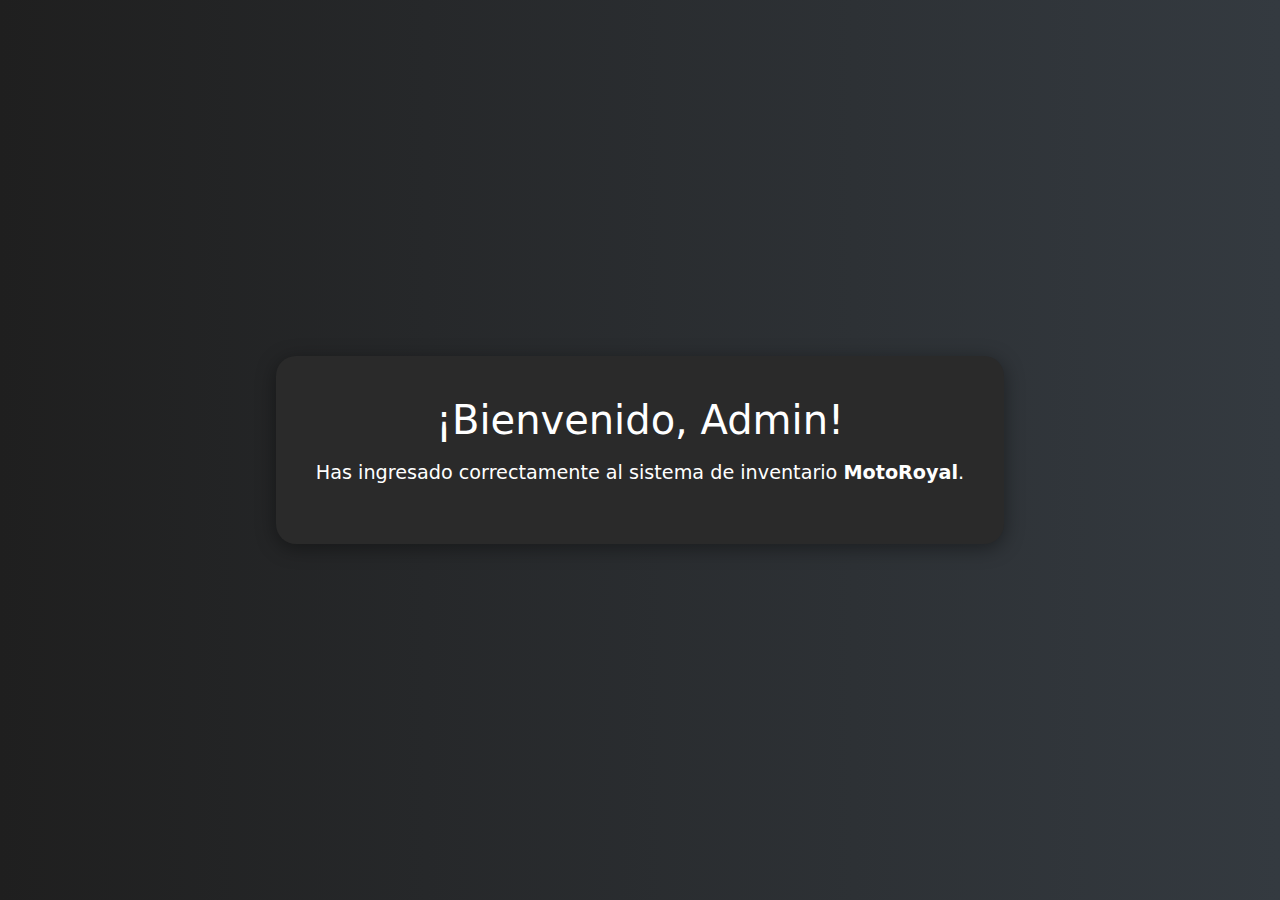
<file: home.html>
<!DOCTYPE html>
<html lang="es">
<head>
  <meta charset="UTF-8" />
  <meta name="viewport" content="width=device-width, initial-scale=1.0" />
  <title>Bienvenido - MotoRoyal</title>
  <link href="https://cdn.jsdelivr.net/npm/bootstrap@5.3.0/dist/css/bootstrap.min.css" rel="stylesheet">
  <style>
    body {
      background: linear-gradient(to right, #1f1f1f, #343a40);
      color: white;
      display: flex;
      justify-content: center;
      align-items: center;
      height: 100vh;
      margin: 0;
    }

    .welcome-card {
      background-color: #2a2a2a;
      padding: 40px;
      border-radius: 20px;
      text-align: center;
      box-shadow: 0px 4px 20px rgba(0, 0, 0, 0.4);
    }

    .welcome-card h1 {
      font-size: 2.5rem;
      margin-bottom: 15px;
      animation: fadeInDown 1s ease-out;
    }

    .welcome-card p {
      font-size: 1.2rem;
      animation: fadeIn 2s ease-in;
    }

    @keyframes fadeInDown {
      from { opacity: 0; transform: translateY(-30px); }
      to { opacity: 1; transform: translateY(0); }
    }

    @keyframes fadeIn {
      from { opacity: 0; }
      to { opacity: 1; }
    }
  </style>
</head>
<body>
  <div class="welcome-card">
    <h1>¡Bienvenido, Admin!</h1>
    <p>Has ingresado correctamente al sistema de inventario <strong>MotoRoyal</strong>.</p>
  </div>

  <script>
    // Redirige automáticamente después de 3 segundos
    setTimeout(function() {
      window.location.href = "inventario.html";
    }, 3000);
  </script>
</body>
</html>
</file>
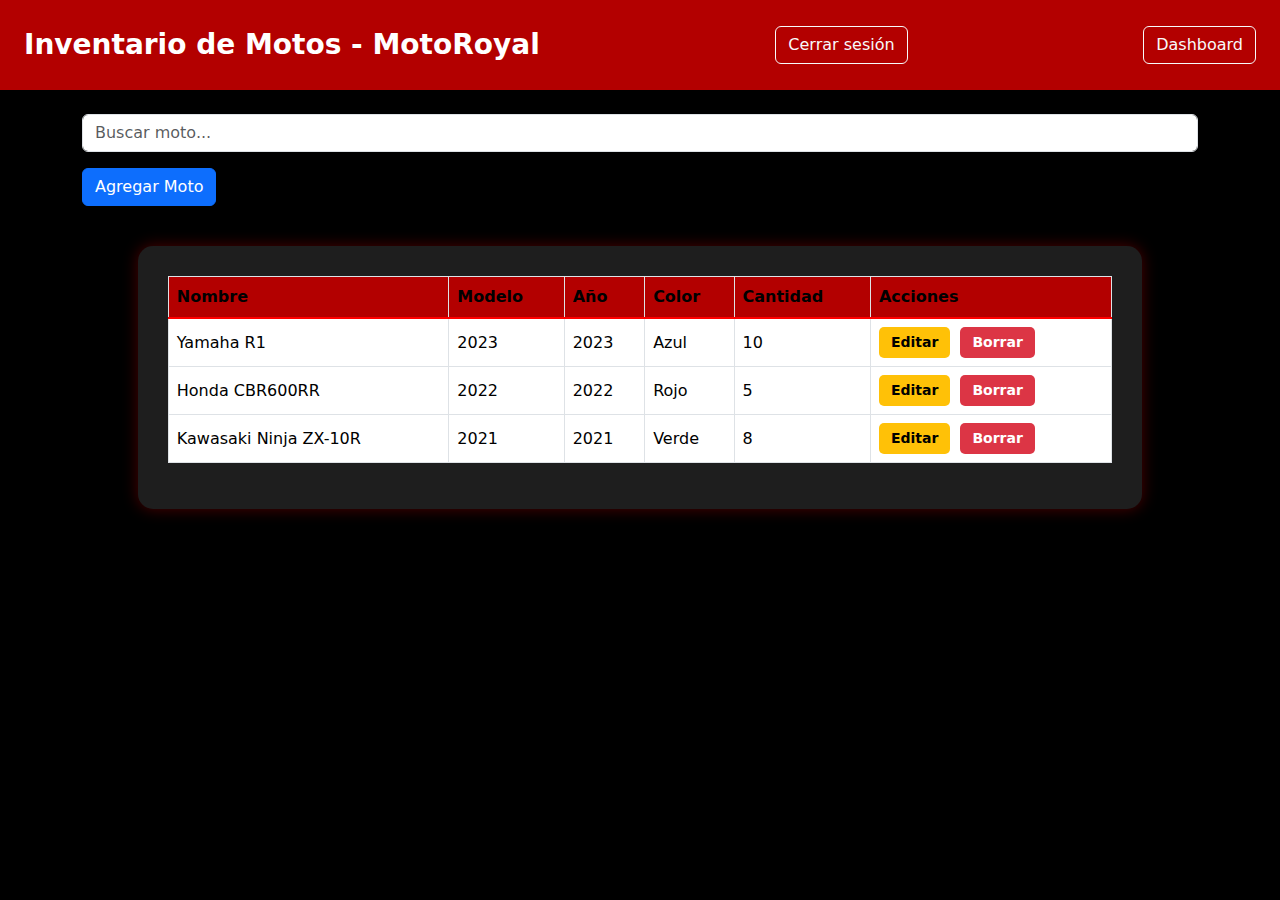
<file: inventario.html>
<!DOCTYPE html>
<html lang="es">
<head>
  <meta charset="UTF-8" />
  <meta name="viewport" content="width=device-width, initial-scale=1.0"/>
  <title>Inventario de Motos</title>
  <link href="https://cdn.jsdelivr.net/npm/bootstrap@5.3.0/dist/css/bootstrap.min.css" rel="stylesheet">
  <link rel="stylesheet" href="css/styles.css">
</head>
<body>
  <!-- Encabezado con botón de cerrar sesión -->
  <div class="header d-flex justify-content-between align-items-center p-4 fs-5 text-white bg-dark">
    <span class="fs-3 fw-bold">Inventario de Motos - MotoRoyal</span>
    <button class="btn btn-outline-light" onclick="cerrarSesion()">Cerrar sesión</button>
  <!-- Encabezado con botón de Dashboard -->
  <button class="btn btn-outline-light" onclick="dashboard()">Dashboard</button>
  </div>

  <div class="container mt-4">
    <div class="d-flex justify-content-between flex-wrap gap-3 mb-3">
      <input type="text" id="filtro-moto" class="form-control w-100 w-md-50" placeholder="Buscar moto..." onkeyup="filtrarTabla()">
      <button class="btn btn-primary" data-bs-toggle="modal" data-bs-target="#modalAgregar">Agregar Moto</button>
    </div>

    <div class="table-container">
      <div class="table-responsive">
        <table class="table table-bordered table-hover align-middle text-center">
          <thead>
            <tr>
              <th>Nombre</th>
              <th>Modelo</th>
              <th>Año</th>
              <th>Color</th>
              <th>Cantidad</th>
              <th>Acciones</th>
            </tr>
          </thead>
          <tbody id="tabla-inventario">
            <!-- Las filas se generarán dinámicamente -->
          </tbody>
        </table>
      </div>
    </div>
  </div>

  <!-- Modal Agregar -->
  <div class="modal fade" id="modalAgregar" tabindex="-1" aria-hidden="true">
    <div class="modal-dialog modal-dialog-centered">
      <div class="modal-content">
        <div class="modal-header">
          <h5 class="modal-title">Agregar Nueva Moto</h5>
          <button type="button" class="btn-close" data-bs-dismiss="modal"></button>
        </div>
        <div class="modal-body">
          <form id="form-agregar">
            <div class="mb-3">
              <label>Nombre</label>
              <input type="text" class="form-control" id="nuevo-nombre">
            </div>
            <div class="mb-3">
              <label>Modelo</label>
              <input type="text" class="form-control" id="nuevo-modelo">
            </div>
            <div class="mb-3">
              <label>Año</label>
              <input type="number" class="form-control" id="nuevo-anio">
            </div>
            <div class="mb-3">
              <label>Color</label>
              <input type="text" class="form-control" id="nuevo-color">
            </div>
            <div class="mb-3">
              <label>Cantidad</label>
              <input type="number" class="form-control" id="nuevo-cantidad">
            </div>
          </form>
        </div>
        <div class="modal-footer">
          <button class="btn btn-success" onclick="agregarMoto()">Agregar</button>
        </div>
      </div>
    </div>
  </div>

  <!-- Modal Editar -->
  <div class="modal fade" id="modalEditar" tabindex="-1" aria-labelledby="modalEditarLabel" aria-hidden="true">
    <div class="modal-dialog modal-dialog-centered">
      <div class="modal-content">
        <div class="modal-header">
          <h5 class="modal-title">Editar Moto</h5>
          <button type="button" class="btn-close btn-close-white" data-bs-dismiss="modal"></button>
        </div>
        <div class="modal-body">
          <form id="form-editar">
            <div class="mb-3">
              <label>Nombre</label>
              <input type="text" class="form-control" id="edit-nombre">
            </div>
            <div class="mb-3">
              <label>Modelo</label>
              <input type="text" class="form-control" id="edit-modelo">
            </div>
            <div class="mb-3">
              <label>Año</label>
              <input type="number" class="form-control" id="edit-anio">
            </div>
            <div class="mb-3">
              <label>Color</label>
              <input type="text" class="form-control" id="edit-color">
            </div>
            <div class="mb-3">
              <label>Cantidad</label>
              <input type="number" class="form-control" id="edit-cantidad">
            </div>
          </form>
        </div>
        <div class="modal-footer">
          <button class="btn btn-success" onclick="guardarCambios()">Guardar</button>
        </div>
      </div>
    </div>
  </div>

  <!-- Scripts -->
  <script>
    function eliminarFila(boton) {
      boton.closest('tr').remove();
      actualizarLocalStorage();
    }

    let filaEditando = null;

    function editarFila(boton) {
      filaEditando = boton.closest('tr');
      document.getElementById('edit-nombre').value = filaEditando.cells[0].textContent;
      document.getElementById('edit-modelo').value = filaEditando.cells[1].textContent;
      document.getElementById('edit-anio').value = filaEditando.cells[2].textContent;
      document.getElementById('edit-color').value = filaEditando.cells[3].textContent;
      document.getElementById('edit-cantidad').value = filaEditando.cells[4].textContent;
      new bootstrap.Modal(document.getElementById('modalEditar')).show();
    }

    function guardarCambios() {
      if (filaEditando) {
        filaEditando.cells[0].textContent = document.getElementById('edit-nombre').value;
        filaEditando.cells[1].textContent = document.getElementById('edit-modelo').value;
        filaEditando.cells[2].textContent = document.getElementById('edit-anio').value;
        filaEditando.cells[3].textContent = document.getElementById('edit-color').value;
        filaEditando.cells[4].textContent = document.getElementById('edit-cantidad').value;
        bootstrap.Modal.getInstance(document.getElementById('modalEditar')).hide();
        actualizarLocalStorage();
      }
    }

    function agregarMoto() {
      const nombre = document.getElementById('nuevo-nombre').value;
      const modelo = document.getElementById('nuevo-modelo').value;
      const anio = document.getElementById('nuevo-anio').value;
      const color = document.getElementById('nuevo-color').value;
      const cantidad = document.getElementById('nuevo-cantidad').value;

      if (!nombre || !modelo || !anio || !color || !cantidad) {
        alert("Completa todos los campos.");
        return;
      }

      const tabla = document.getElementById('tabla-inventario');
      const nuevaFila = tabla.insertRow();

      nuevaFila.innerHTML = `
        <td>${nombre}</td>
        <td>${modelo}</td>
        <td>${anio}</td>
        <td>${color}</td>
        <td>${cantidad}</td>
        <td>
          <button class="btn btn-edit btn-sm" onclick="editarFila(this)">Editar</button>
          <button class="btn btn-delete btn-sm" onclick="eliminarFila(this)">Borrar</button>
        </td>
      `;

      document.getElementById('form-agregar').reset();
      bootstrap.Modal.getInstance(document.getElementById('modalAgregar')).hide();
      actualizarLocalStorage();
    }

    function actualizarLocalStorage() {
      const tabla = document.getElementById('tabla-inventario');
      const filas = Array.from(tabla.rows);
      const inventario = filas.map(fila => {
        return {
          nombre: fila.cells[0].textContent,
          modelo: fila.cells[1].textContent,
          anio: fila.cells[2].textContent,
          color: fila.cells[3].textContent,
          cantidad: fila.cells[4].textContent
        };
      });
      localStorage.setItem('inventario', JSON.stringify(inventario));
    }

    function cargarInventario() {
      const inventarioGuardado = localStorage.getItem('inventario');
      const tabla = document.getElementById('tabla-inventario');
      tabla.innerHTML = "";

      if (inventarioGuardado) {
        const inventario = JSON.parse(inventarioGuardado);
        inventario.forEach(item => {
          const nuevaFila = tabla.insertRow();
          nuevaFila.innerHTML = `
            <td>${item.nombre}</td>
            <td>${item.modelo}</td>
            <td>${item.anio}</td>
            <td>${item.color}</td>
            <td>${item.cantidad}</td>
            <td>
              <button class="btn btn-edit btn-sm" onclick="editarFila(this)">Editar</button>
              <button class="btn btn-delete btn-sm" onclick="eliminarFila(this)">Borrar</button>
            </td>
          `;
        });
      } else {
        // Si no hay inventario guardado, agregar motos predeterminadas
        const motosPredeterminadas = [
          { nombre: "Yamaha R1", modelo: "2023", anio: 2023, color: "Azul", cantidad: 10 },
          { nombre: "Honda CBR600RR", modelo: "2022", anio: 2022, color: "Rojo", cantidad: 5 },
          { nombre: "Kawasaki Ninja ZX-10R", modelo: "2021", anio: 2021, color: "Verde", cantidad: 8 }
        ];

        motosPredeterminadas.forEach(item => {
          const nuevaFila = tabla.insertRow();
          nuevaFila.innerHTML = `
            <td>${item.nombre}</td>
            <td>${item.modelo}</td>
            <td>${item.anio}</td>
            <td>${item.color}</td>
            <td>${item.cantidad}</td>
            <td>
              <button class="btn btn-edit btn-sm" onclick="editarFila(this)">Editar</button>
              <button class="btn btn-delete btn-sm" onclick="eliminarFila(this)">Borrar</button>
            </td>
          `;
        });

        // Guardar las motos predeterminadas en localStorage
        localStorage.setItem('inventario', JSON.stringify(motosPredeterminadas));
      }
    }

    function filtrarTabla() {
      const input = document.getElementById("filtro-moto").value.toLowerCase();
      const filas = document.querySelectorAll("#tabla-inventario tr");

      filas.forEach(fila => {
        const textoFila = fila.textContent.toLowerCase();
        fila.style.display = textoFila.includes(input) ? "" : "none";
      });
    }

    // 🔐 Botón de cerrar sesión
    function cerrarSesion() {
      localStorage.clear(); // borra la "sesión"
      window.location.href = "index.html"; // redirige al login
    }
    // 🔐 Botón de dashboard
    function dashboard() { // borra la "sesión"
      window.location.href = "panel.html"; // redirige al login
    }


    window.onload = cargarInventario;
  </script>

  <script src="https://cdn.jsdelivr.net/npm/bootstrap@5.3.0/dist/js/bootstrap.bundle.min.js"></script>
</body>
</html>
</file>
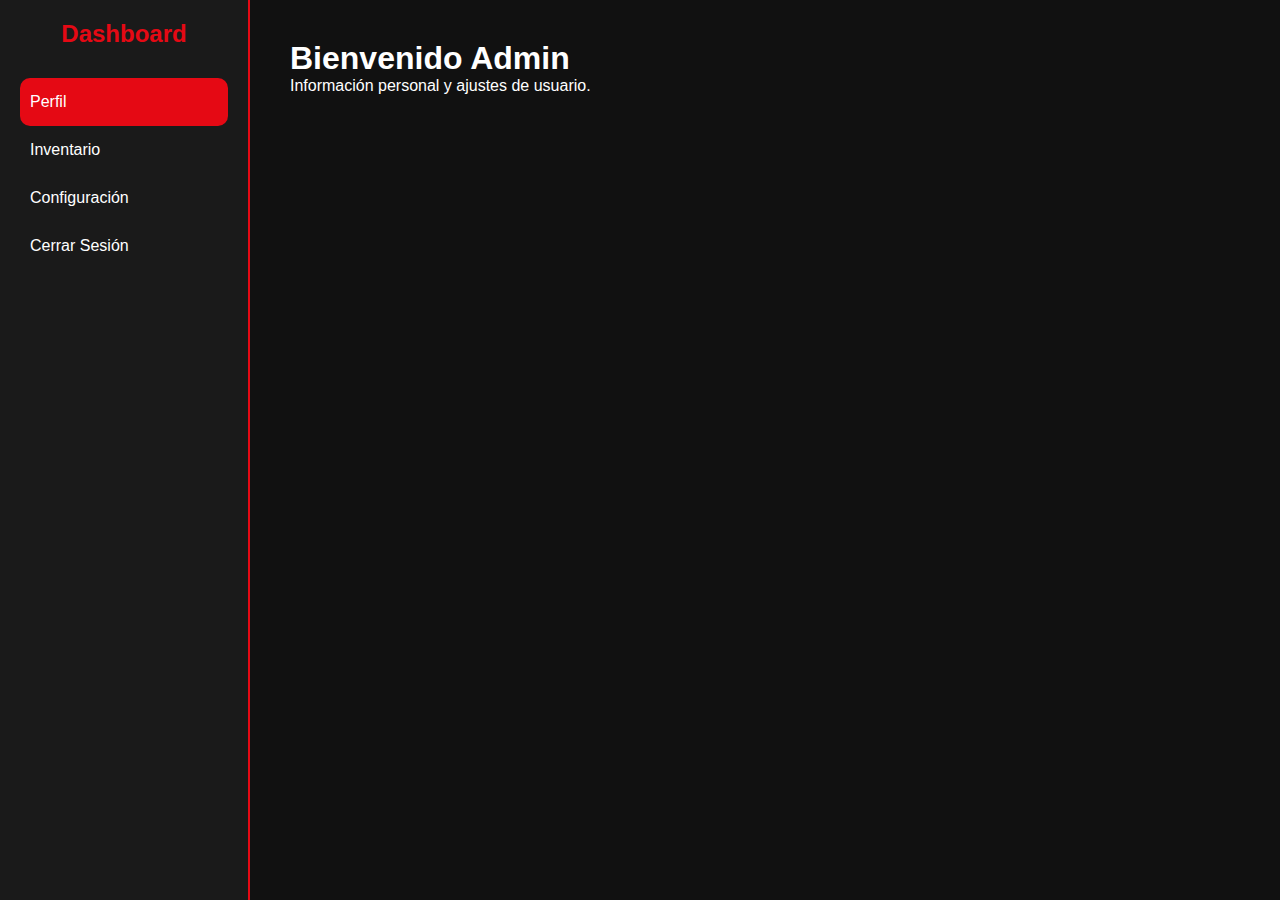
<file: panel.html>
<!DOCTYPE html>
<html lang="es">
<head>
  <meta charset="UTF-8" />
  <meta name="viewport" content="width=device-width, initial-scale=1" />
  <title>Panel de Control</title>
  <link rel="stylesheet" href="css/panel.css" />
</head>
<body>
  <div class="sidebar">
    <h2>Dashboard</h2>
    <ul>
      <li class="active" onclick="mostrarContenido('perfil')">Perfil</li>
      <li onclick="mostrarContenido('inventario')">Inventario</li>
      <li onclick="mostrarContenido('configuracion')">Configuración</li>
      <li onclick="cerrarSesion()">Cerrar Sesión</li>
    </ul>
  </div>

  <div class="main-content">
    <div id="perfil" class="contenido visible">
      <h1>Bienvenido Admin</h1>
      <p>Información personal y ajustes de usuario.</p>
    </div>
    <div id="inventario" class="contenido">
      <h1>Inventario</h1>
      <p>Lista y control de productos.</p>
    </div>
    <div id="configuracion" class="contenido">
      <h1>Configuración</h1>
      <p>Ajustes del sistema y preferencias.</p>
    </div>
  </div>

  <!-- Mensaje de cerrando sesión -->
  <div id="mensaje-cerrando" class="mensaje-cerrando">
    <div class="mensaje-box">
      <p>Cerrando sesión...</p>
    </div>
  </div>

  <script src="/js/panel.js"></script>
</body>
</html>
</file>
<file: css/styles.css>
/* === INVENTARIO.HTML === */

body {
  background-color: #000000;
  color: #ff3333;
}

.header {
  background-color: #b30000 !important;
  color: white !important;
}

.table-container {
  margin: 40px auto;
  max-width: 90%;
  background-color: #1e1e1e;
  padding: 30px;
  border-radius: 15px;
  box-shadow: 0 0 15px rgba(255, 0, 0, 0.3);
}

table {
  width: 100%;
  color: white;
  border-collapse: collapse;
}

th, td {
  padding: 12px 15px;
  text-align: left;
}

th {
  background-color: #b30000 !important;
  color: white;
}

tr:nth-child(even) {
  background-color: #2c2c2c;
}

tr:hover {
  background-color: #3a3a3a;
}

.table thead {
  border-bottom: 2px solid #ff0000;
}

/* Botones de acción */
.btn-edit {
  background-color: #ffc107;
  color: black;
  border: none;
  padding: 5px 12px;
  border-radius: 5px;
  font-weight: bold;
  margin-right: 5px;
  transition: background 0.3s ease;
}

.btn-edit:hover {
  background-color: #e0a800;
}

.btn-delete {
  background-color: #dc3545;
  color: white;
  border: none;
  padding: 5px 12px;
  border-radius: 5px;
  font-weight: bold;
  transition: background 0.3s ease;
}

.btn-delete:hover {
  background-color: #bd2130;
}

/* Modal */
.modal-content {
  background-color: #1e1e1e;
  color: white;
  border-radius: 10px;
  padding: 20px;
}

.modal-header {
  background-color: #b30000;
  border-bottom: none;
  padding-bottom: 10px;
}

.modal-footer {
  background-color: #1a0000 !important;
  text-align: right;
  color: #ff4d4d;
}

.modal-body input {
  background-color: #2c2c2c;
  color: white;
  border: 1px solid #555;
  border-radius: 5px;
  padding: 8px;
  width: 100%;
  margin-bottom: 15px;
}

label {
  color: #ff4d4d;
}

.btn-success {
  background-color: #28a745;
  border: none;
  color: white;
  padding: 8px 16px;
  font-weight: bold;
  border-radius: 5px;
  transition: background 0.3s ease;
}

.btn-success:hover {
  background-color: #218838;
}

@media (max-width: 768px) {
  .table-container {
    padding: 20px;
  }
}
</file>
<file: css/panel.css>
* {
    box-sizing: border-box;
    margin: 0;
    padding: 0;
    font-family: 'Segoe UI', sans-serif;
  }
  
  body {
    display: flex;
    height: 100vh;
    background-color: #111;
    color: #fff;
  }
  
  .sidebar {
    width: 250px;
    background-color: #1a1a1a;
    padding: 20px;
    border-right: 2px solid #e50914;
    display: flex;
    flex-direction: column;
  }
  
  .sidebar h2 {
    color: #e50914;
    margin-bottom: 30px;
    text-align: center;
  }
  
  .sidebar ul {
    list-style: none;
  }
  
  .sidebar ul li {
    padding: 15px 10px;
    cursor: pointer;
    border-radius: 10px;
    transition: background 0.3s;
  }
  
  .sidebar ul li:hover,
  .sidebar ul li.active {
    background-color: #e50914;
    color: #fff;
  }
  
  .main-content {
    flex: 1;
    padding: 40px;
    animation: fadeIn 0.5s ease;
  }
  
  .contenido {
    display: none;
    opacity: 0;
    transform: translateY(20px);
    transition: all 0.4s ease-in-out;
  }
  
  .contenido.visible {
    display: block;
    opacity: 1;
    transform: translateY(0);
  }
  
  @keyframes fadeIn {
    from {
      opacity: 0;
      transform: translateX(30px);
    }
    to {
      opacity: 1;
      transform: translateX(0);
    }
  }
  
  /* Estilo para el mensaje de cerrando sesión */
  .mensaje-cerrando {
    position: fixed;
    top: 0;
    left: 0;
    width: 100%;
    height: 100%;
    background-color: rgba(17, 17, 17, 0.9);
    display: flex;
    justify-content: center;
    align-items: center;
    z-index: 1000;
    opacity: 0;
    visibility: hidden;
    transition: opacity 0.5s ease;
  }
  
  .mensaje-cerrando.visible {
    opacity: 1;
    visibility: visible;
  }
  
  .mensaje-box {
    background-color: #1a1a1a;
    padding: 30px 50px;
    border: 2px solid #e50914;
    border-radius: 15px;
    text-align: center;
    animation: zoomIn 0.4s ease forwards;
  }
  
  .mensaje-box p {
    color: #e50914;
    font-size: 22px;
    font-weight: bold;
  }
  
  @keyframes zoomIn {
    0% {
      transform: scale(0.6);
      opacity: 0;
    }
    100% {
      transform: scale(1);
      opacity: 1;
    }
  }
</file>
